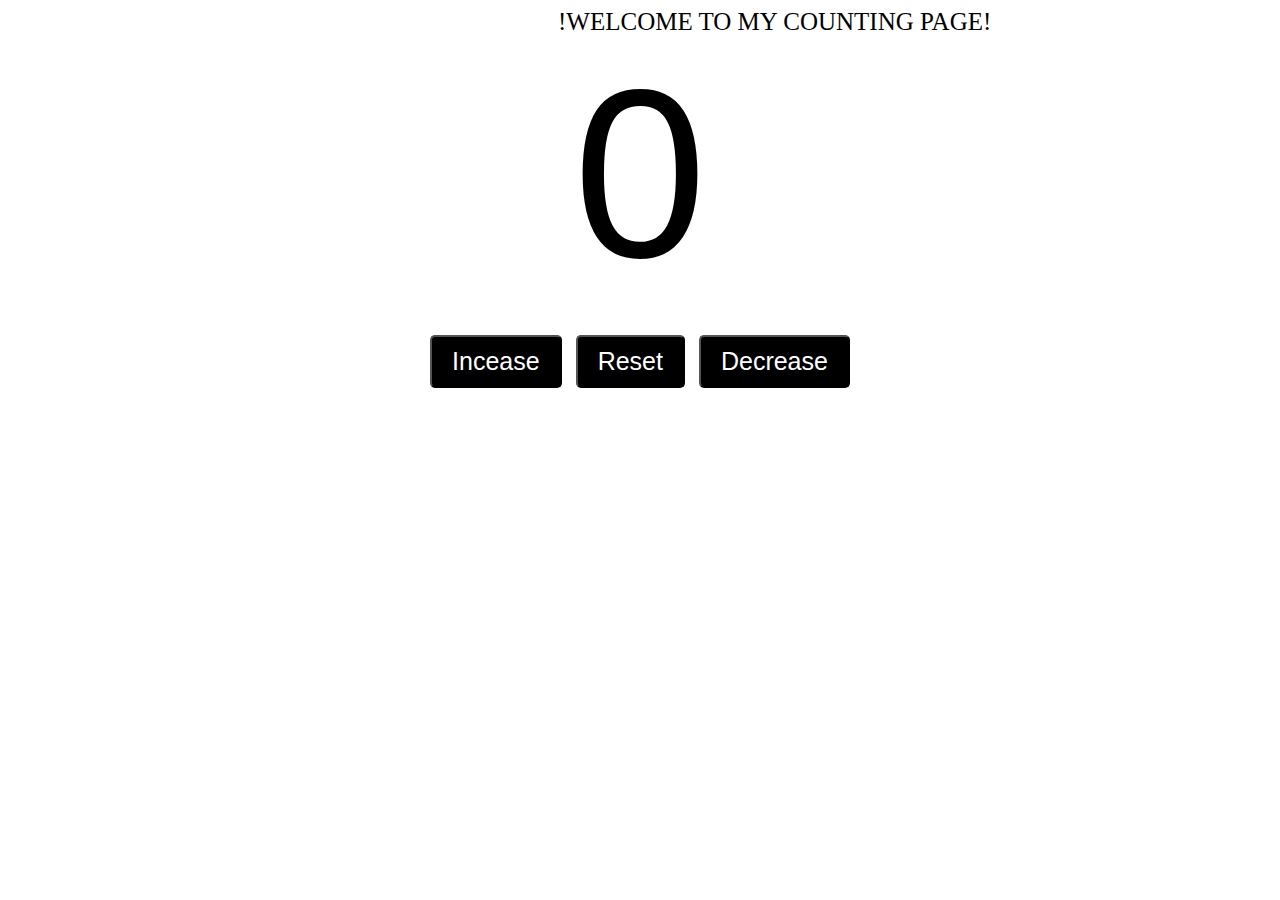
<file: index.html>
<!DOCTYPE html>
<html lang="en">
  <link rel="stylesheet" href="index.css">
<head>
  <meta charset="UTF-8">
  <meta name="viewport" content="width=device-width, initial-scale=1.0">
  <title>COUNTING PAGE</title>
  <h9 id="cin">!WELCOME TO MY COUNTING PAGE!</h9>
  <lable id="countable">0</lable><br>
  <div id="countingdic">
  <button id="increasebtn" class="button">Incease</button>
  <button id="restartbtn" class="button">Reset</button>
  <button id="decreasebtn" class="button">Decrease</button>

  </div>

</head>
<body>
  <script src="count.js"></script>
</body>
</html>
</file>
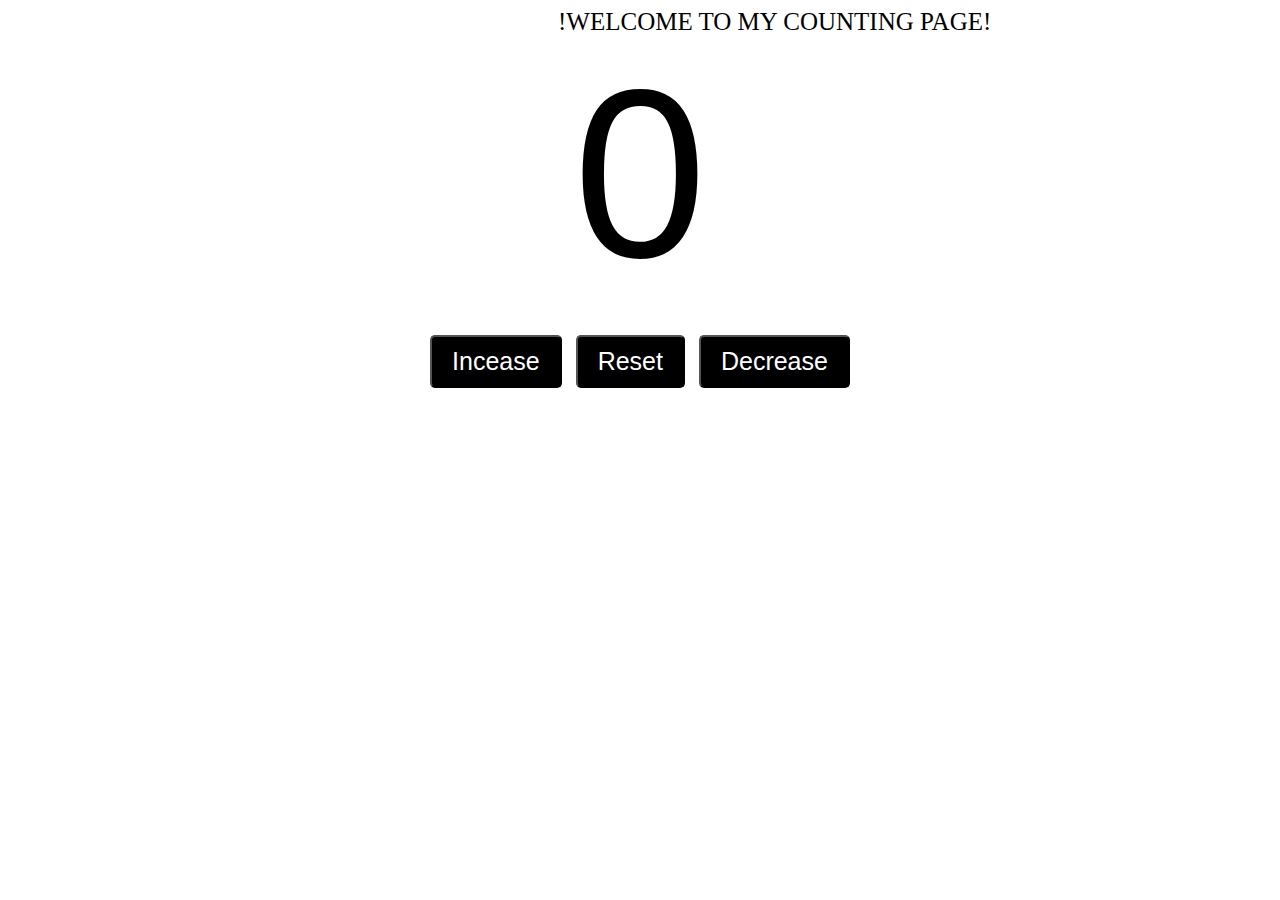
<file: count.html>
<!DOCTYPE html>
<html lang="en">
  <link rel="stylesheet" href="cout.css">
<head>
  <meta charset="UTF-8">
  <meta name="viewport" content="width=device-width, initial-scale=1.0">
  <title>COUNTING PAGE</title>
  <h9 id="cin">!WELCOME TO MY COUNTING PAGE!</h9>
  <lable id="countable">0</lable><br>
  <div id="countingdic">
  <button id="increasebtn" class="button">Incease</button>
  <button id="restartbtn" class="button">Reset</button>
  <button id="decreasebtn" class="button">Decrease</button>

  </div>

</head>
<body>
  <script src="count.js"></script>
</body>
</html>
</file>
<file: index.css>
#countable{
  font-family:arial;
  display:block;
  text-align: center;
  font-size:15em;

}
#countingdic{
  text-align: center;
}
.button{
  padding: 10px 20px;
  font-size: 25px;
  color: rgb(255, 255, 255);
  background-color: rgb(0, 0, 0);
  border-radius: 5px;
  margin: 5px;
  cursor: pointer;
  transition: background-colour 0.2s;
}
.button:hover{
  background-color: rgb(214, 215, 215);
  color: black;
}
#cin{
  margin-left:550px;
  font-size: 25px;
  font-family:cursive;
}
</file>
<file: cout.css>
#countable{
  font-family:arial;
  display:block;
  text-align: center;
  font-size:15em;

}
#countingdic{
  text-align: center;
}
.button{
  padding: 10px 20px;
  font-size: 25px;
  color: rgb(255, 255, 255);
  background-color: rgb(0, 0, 0);
  border-radius: 5px;
  margin: 5px;
  cursor: pointer;
  transition: background-colour 0.2s;
}
.button:hover{
  background-color: rgb(214, 215, 215);
  color: black;
}
#cin{
  margin-left:550px;
  font-size: 25px;
  font-family:cursive;
}
</file>
